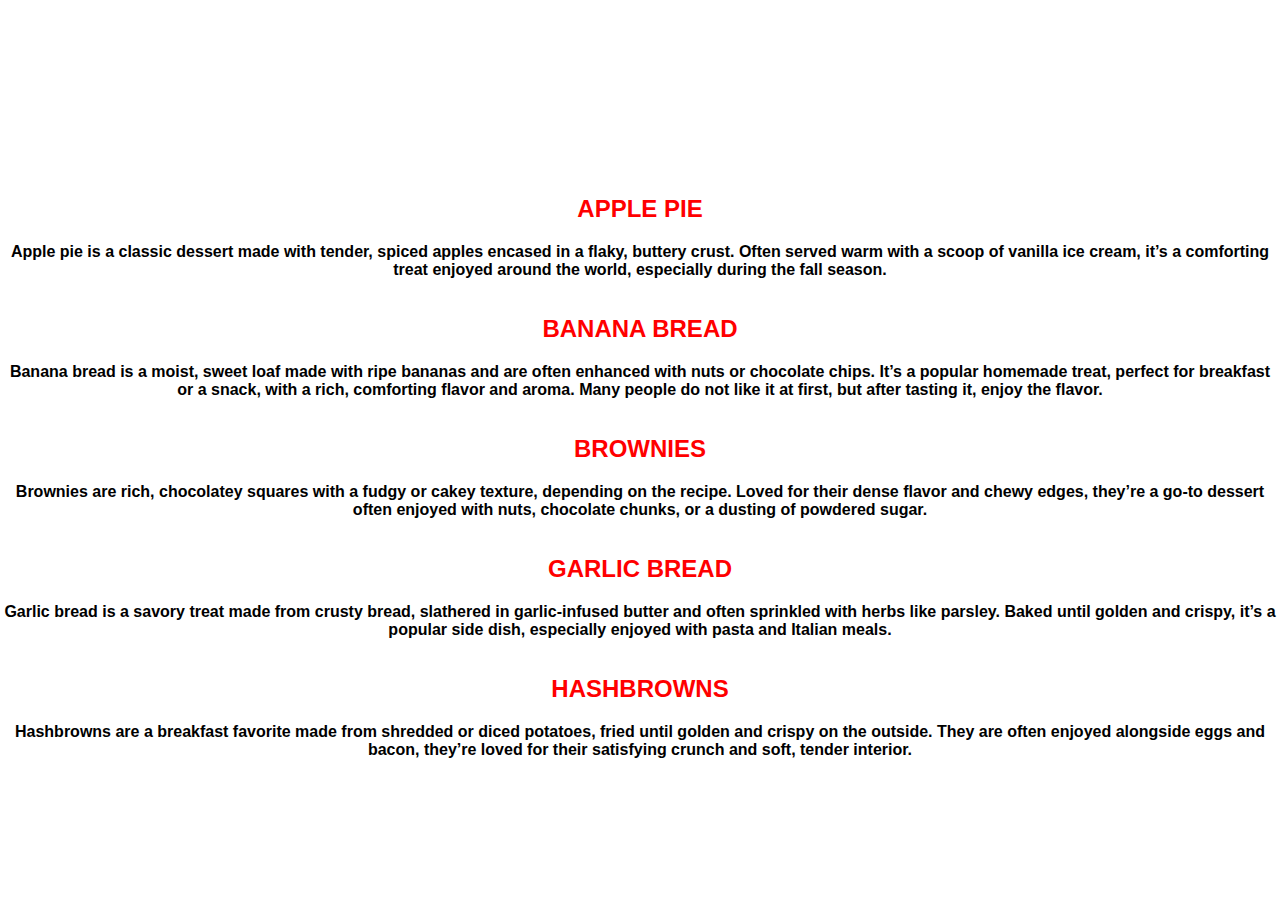
<file: index.html>
<!DOCTYPE html>
<html lang="en">
  <head>
    <meta charset="UTF-8" />
    <meta name="viewport" content="width=device-width, initial-scale=1.0" />
    <title>TOP Project 1 | Recipes</title>
    <link rel="preconnect" href="https://fonts.googleapis.com" />
    <link rel="preconnect" href="https://fonts.gstatic.com" crossorigin />
    <link
      href="https://fonts.googleapis.com/css2?family=Kanit:ital,wght@0,100;0,200;0,300;0,400;0,500;0,600;0,700;0,800;0,900;1,100;1,200;1,300;1,400;1,500;1,600;1,700;1,800;1,900&display=swap"
      rel="stylesheet"
    />
    <link rel="stylesheet" href="styles.css" />
  </head>
  <body>
    <div class="home-page-section">
      <div class="recipe1">
        <h2><a href="recipes/applepie.html" target="_blank">Apple Pie</a></h2>
        <p>
          Apple pie is a classic dessert made with tender, spiced apples encased
          in a flaky, buttery crust. Often served warm with a scoop of vanilla
          ice cream, it’s a comforting treat enjoyed around the world,
          especially during the fall season.
        </p>
      </div>

      <div class="recipe2">
        <h2>
          <a href="recipes/bananabread.html" target="_blank">Banana Bread</a>
        </h2>
        <p>
          Banana bread is a moist, sweet loaf made with ripe bananas and are often
          enhanced with nuts or chocolate chips. It’s a popular homemade treat,
          perfect for breakfast or a snack, with a rich, comforting flavor and
          aroma. Many people do not like it at first, but after tasting it, enjoy the
          flavor. 
        </p>
      </div>

      <div class="recipe3">
        <h2><a href="recipes/brownies.html" target="_blank">Brownies</a></h2>
        <p>
          Brownies are rich, chocolatey squares with a fudgy or cakey texture,
          depending on the recipe. Loved for their dense flavor and chewy edges,
          they’re a go-to dessert often enjoyed with nuts, chocolate chunks, or
          a dusting of powdered sugar.
        </p>
      </div>

      <div class="recipe4">
        <h2>
          <a href="recipes/garlicbread.html" target="_blank">Garlic Bread</a>
        </h2>
        <p>
          Garlic bread is a savory treat made from crusty bread, slathered in
          garlic-infused butter and often sprinkled with herbs like parsley.
          Baked until golden and crispy, it’s a popular side dish, especially
          enjoyed with pasta and Italian meals.
        </p>
      </div>

      <div class="recipe5">
        <h2>
          <a href="recipes/hashbrowns.html" target="_blank">Hashbrowns</a>
        </h2>
        <p>
          Hashbrowns are a breakfast favorite made from shredded or diced
          potatoes, fried until golden and crispy on the outside. They are often enjoyed
          alongside eggs and bacon, they’re loved for their satisfying crunch
          and soft, tender interior.
        </p>
      </div>
    </div>
  </body>
</html>
</file>
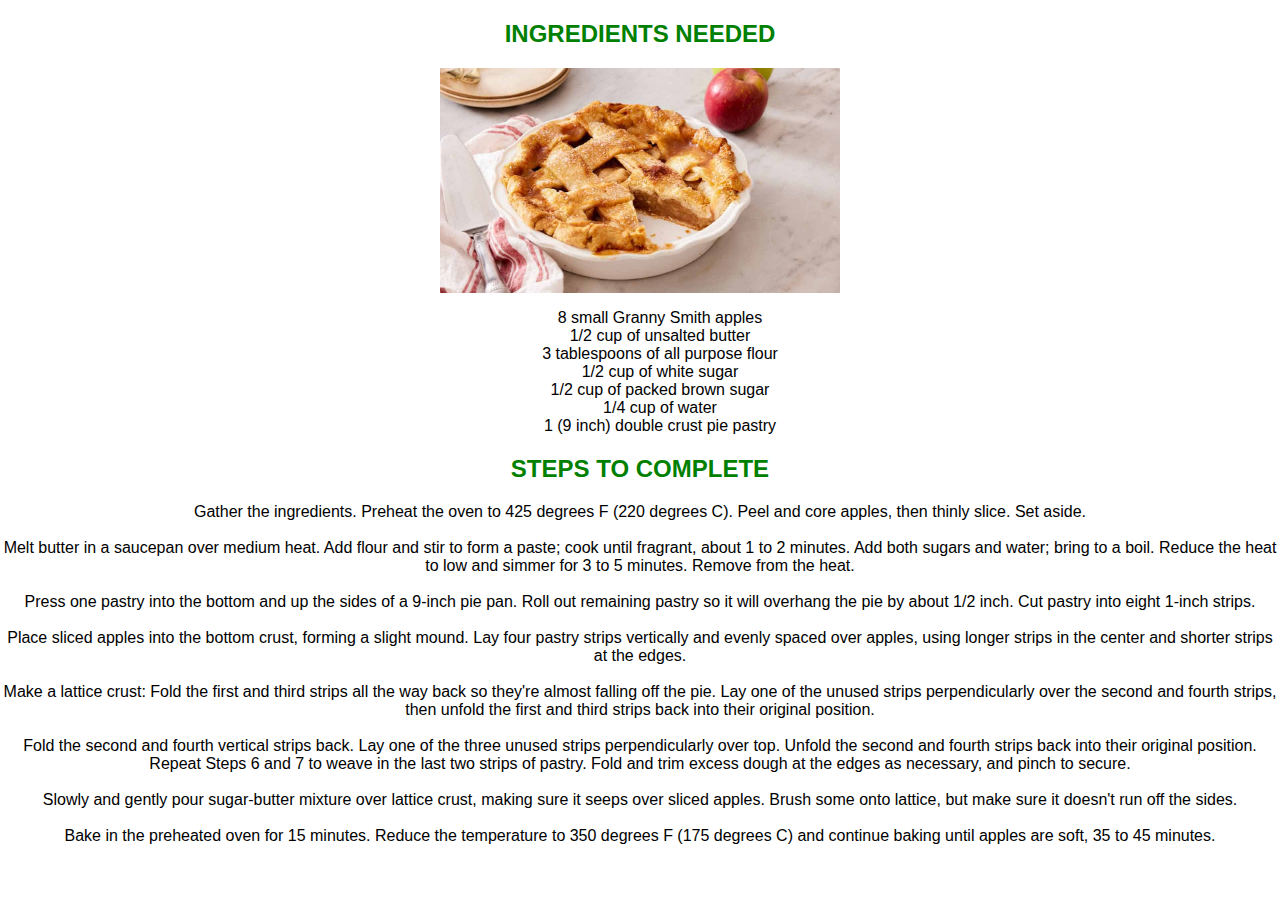
<file: recipes/applepie.html>
<!DOCTYPE html>
<html lang="en">
  <head>
    <meta charset="UTF-8" />
    <meta name="viewport" content="width=device-width, initial-scale=1.0" />
    <title>Recipes | Apple Pie</title>
    <link rel="stylesheet" href="/styles.css" />
  </head>
  <body>
    <div>
      <h2 id="ingredients">Ingredients Needed</h2>
      <img src="/images/applepie.jpg" alt="" class="image" />
      <ul id="ingredients-list">
        <li>8 small Granny Smith apples</li>
        <li>1/2 cup of unsalted butter</li>
        <li>3 tablespoons of all purpose flour</li>
        <li>1/2 cup of white sugar</li>
        <li>1/2 cup of packed brown sugar</li>
        <li>1/4 cup of water</li>
        <li>1 (9 inch) double crust pie pastry</li>
      </ul>
    </div>

    <div>
      <h2 id="steps">Steps to Complete</h2>
      <ol id="steps-list">
        <li>
          Gather the ingredients. Preheat the oven to 425 degrees F (220 degrees
          C). Peel and core apples, then thinly slice. Set aside.
        </li>
        <br />
        <li>
          Melt butter in a saucepan over medium heat. Add flour and stir to form
          a paste; cook until fragrant, about 1 to 2 minutes. Add both sugars
          and water; bring to a boil. Reduce the heat to low and simmer for 3 to
          5 minutes. Remove from the heat.
        </li>
        <br />
        <li>
          Press one pastry into the bottom and up the sides of a 9-inch pie pan.
          Roll out remaining pastry so it will overhang the pie by about 1/2
          inch. Cut pastry into eight 1-inch strips.
        </li>
        <br />
        <li>
          Place sliced apples into the bottom crust, forming a slight mound. Lay
          four pastry strips vertically and evenly spaced over apples, using
          longer strips in the center and shorter strips at the edges.
        </li>
        <br />
        <li>
          Make a lattice crust: Fold the first and third strips all the way back
          so they're almost falling off the pie. Lay one of the unused strips
          perpendicularly over the second and fourth strips, then unfold the
          first and third strips back into their original position.
        </li>
        <br />
        <li>
          Fold the second and fourth vertical strips back. Lay one of the three
          unused strips perpendicularly over top. Unfold the second and fourth
          strips back into their original position. Repeat Steps 6 and 7 to
          weave in the last two strips of pastry. Fold and trim excess dough at
          the edges as necessary, and pinch to secure.
        </li>
        <br />
        <li>
          Slowly and gently pour sugar-butter mixture over lattice crust, making
          sure it seeps over sliced apples. Brush some onto lattice, but make
          sure it doesn't run off the sides.
        </li>
        <br />
        <li>
          Bake in the preheated oven for 15 minutes. Reduce the temperature to
          350 degrees F (175 degrees C) and continue baking until apples are
          soft, 35 to 45 minutes.
        </li>
        <br />
      </ol>
    </div>
  </body>
</html>
</file>
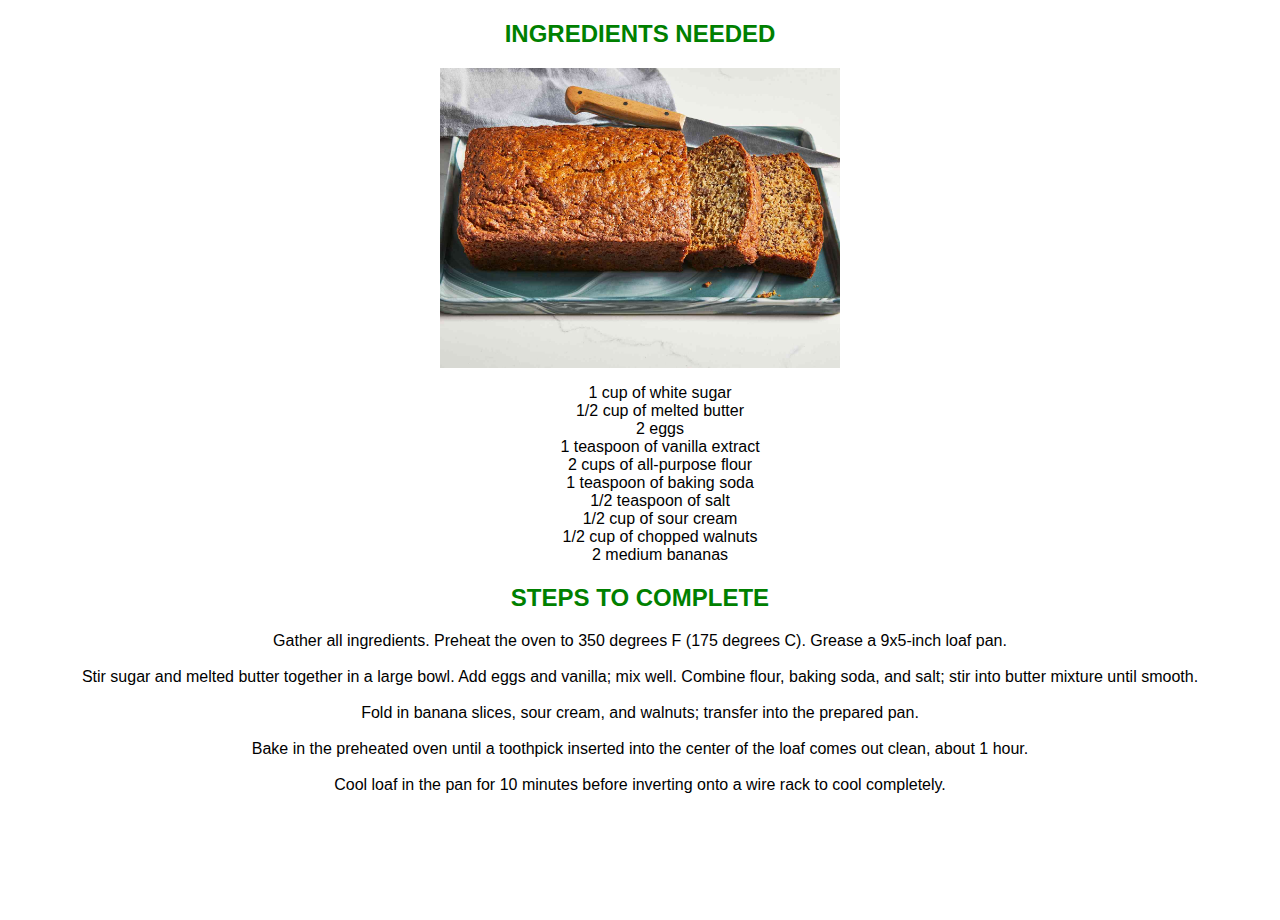
<file: recipes/bananabread.html>
<!DOCTYPE html>
<html lang="en">
  <head>
    <meta charset="UTF-8" />
    <meta name="viewport" content="width=device-width, initial-scale=1.0" />
    <title>Recipes | Banana Bread</title>
    <link rel="stylesheet" href="/styles.css" />
  </head>
  <body>
    <div>
      <h2 id="ingredients">Ingredients Needed</h2>
      <img src="/images/bananabread.jpg" alt="" class="image" />
      <ul id="ingredients-list">
        <li>1 cup of white sugar</li>
        <li>1/2 cup of melted butter</li>
        <li>2 eggs</li>
        <li>1 teaspoon of vanilla extract</li>
        <li>2 cups of all-purpose flour</li>
        <li>1 teaspoon of baking soda</li>
        <li>1/2 teaspoon of salt</li>
        <li>1/2 cup of sour cream</li>
        <li>1/2 cup of chopped walnuts</li>
        <li>2 medium bananas</li>
      </ul>
    </div>

    <div>
      <h2 id="steps">Steps to Complete</h2>
      <ol id="steps-list">
        <li>
          Gather all ingredients. Preheat the oven to 350 degrees F (175 degrees
          C). Grease a 9x5-inch loaf pan.
        </li>
        <br />
        <li>
          Stir sugar and melted butter together in a large bowl. Add eggs and
          vanilla; mix well. Combine flour, baking soda, and salt; stir into
          butter mixture until smooth.
        </li>
        <br />
        <li>
          Fold in banana slices, sour cream, and walnuts; transfer into the
          prepared pan.
        </li>
        <br />
        <li>
          Bake in the preheated oven until a toothpick inserted into the center
          of the loaf comes out clean, about 1 hour.
        </li>
        <br />
        <li>
          Cool loaf in the pan for 10 minutes before inverting onto a wire rack
          to cool completely.
        </li>
        <br />
      </ol>
    </div>
  </body>
</html>
</file>
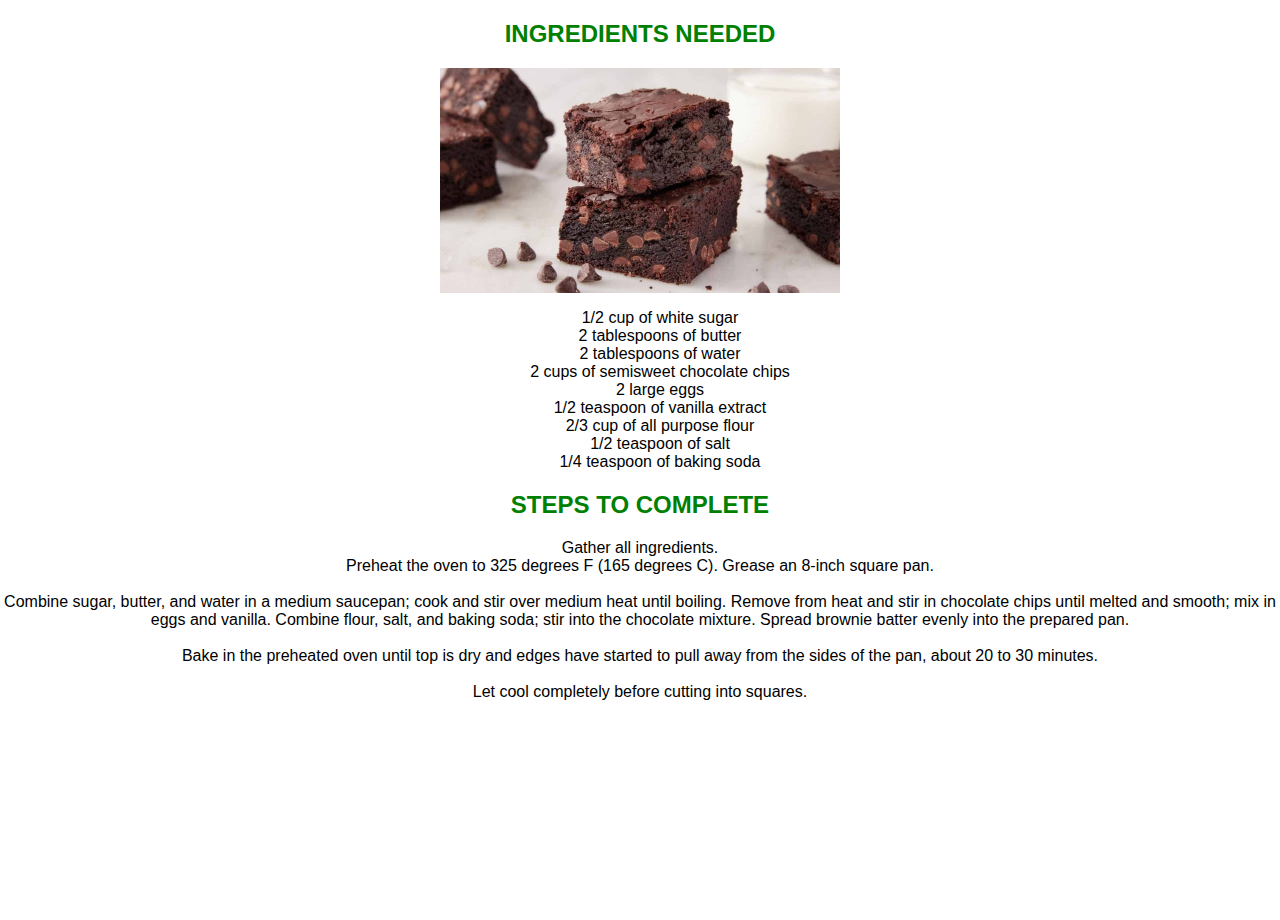
<file: recipes/brownies.html>
<!DOCTYPE html>
<html lang="en">
  <head>
    <meta charset="UTF-8" />
    <meta name="viewport" content="width=device-width, initial-scale=1.0" />
    <title>Recipes | Brownies</title>
    <link rel="stylesheet" href="/styles.css" />
  </head>
  <body>
    <div>
      <h2 id="ingredients">Ingredients Needed</h2>
      <img src="/images/brownies.jpg" alt="" class="image" />
      <ul id="ingredients-list">
        <li>1/2 cup of white sugar</li>
        <li>2 tablespoons of butter</li>
        <li>2 tablespoons of water</li>
        <li>2 cups of semisweet chocolate chips</li>
        <li>2 large eggs</li>
        <li>1/2 teaspoon of vanilla extract</li>
        <li>2/3 cup of all purpose flour</li>
        <li>1/2 teaspoon of salt</li>
        <li>1/4 teaspoon of baking soda</li>
      </ul>
    </div>

    <div>
      <h2 id="steps">Steps to Complete</h2>
      <ol id="steps-list">
        <li>Gather all ingredients.</li>
        <li>
          Preheat the oven to 325 degrees F (165 degrees C). Grease an 8-inch
          square pan.
        </li>
        <br />
        <li>
          Combine sugar, butter, and water in a medium saucepan; cook and stir
          over medium heat until boiling. Remove from heat and stir in chocolate
          chips until melted and smooth; mix in eggs and vanilla. Combine flour,
          salt, and baking soda; stir into the chocolate mixture. Spread brownie
          batter evenly into the prepared pan.
        </li>
        <br />
        <li>
          Bake in the preheated oven until top is dry and edges have started to
          pull away from the sides of the pan, about 20 to 30 minutes.
        </li>
        <br />
        <li>Let cool completely before cutting into squares.</li>
        <br />
      </ol>
    </div>
  </body>
</html>
</file>
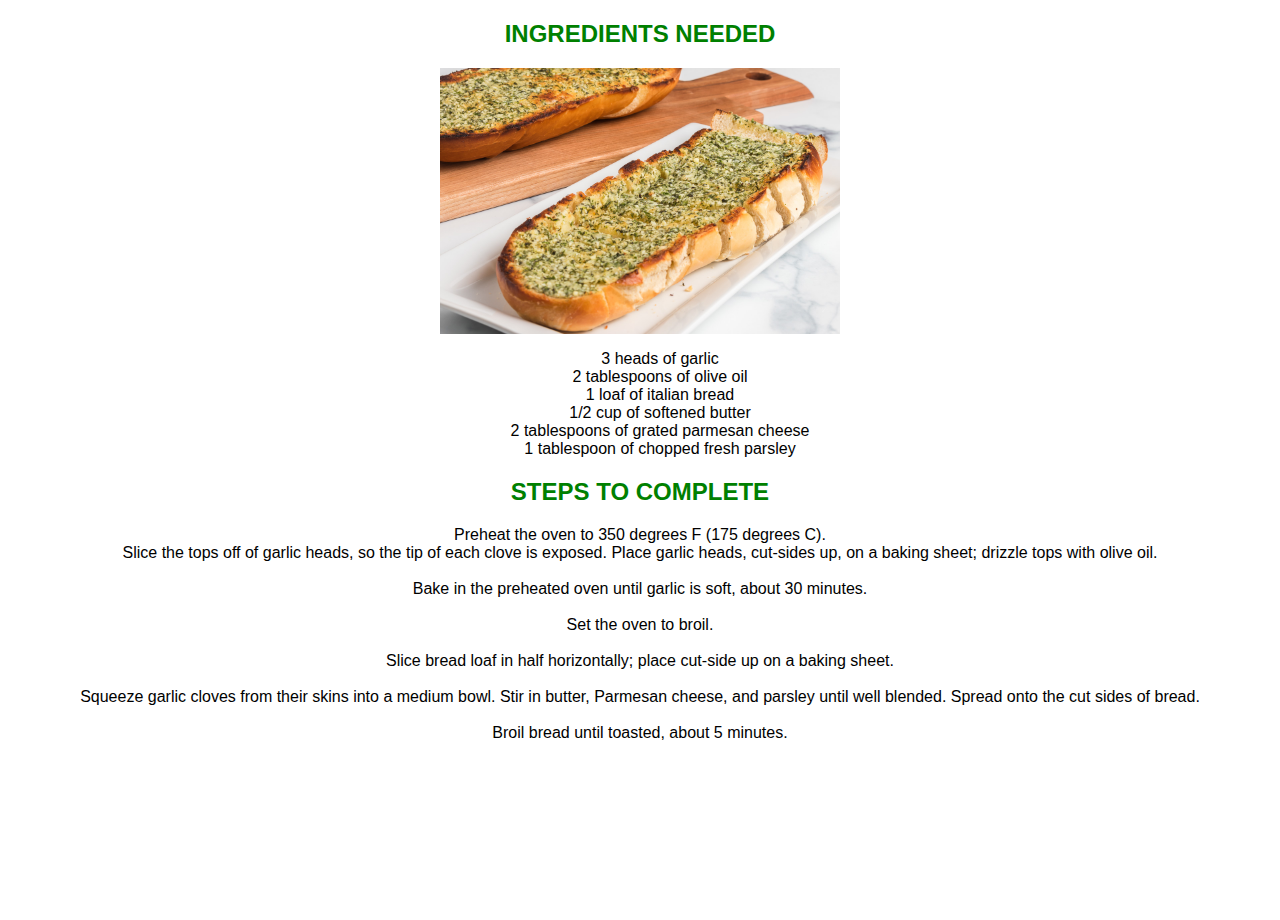
<file: recipes/garlicbread.html>
<!DOCTYPE html>
<html lang="en">
  <head>
    <meta charset="UTF-8" />
    <meta name="viewport" content="width=device-width, initial-scale=1.0" />
    <title>Recipes | Garlic Bread</title>
    <link rel="stylesheet" href="/styles.css" />
  </head>
  <body>
    <div>
      <h2 id="ingredients">Ingredients Needed</h2>
      <img
        src="/images/garlicbread.jpg"
        alt="Image of Garlic Bread"
        class="image"
      />
      <ul id="ingredients-list">
        <li>3 heads of garlic</li>
        <li>2 tablespoons of olive oil</li>
        <li>1 loaf of italian bread</li>
        <li>1/2 cup of softened butter</li>
        <li>2 tablespoons of grated parmesan cheese</li>
        <li>1 tablespoon of chopped fresh parsley</li>
      </ul>
    </div>

    <div>
      <h2 id="steps">Steps to Complete</h2>
      <ol id="steps-list">
        <li>Preheat the oven to 350 degrees F (175 degrees C).</li>
        <li>
          Slice the tops off of garlic heads, so the tip of each clove is
          exposed. Place garlic heads, cut-sides up, on a baking sheet; drizzle
          tops with olive oil.
        </li>
        <br />
        <li>
          Bake in the preheated oven until garlic is soft, about 30 minutes.
        </li>
        <br />
        <li>Set the oven to broil.</li>
        <br />
        <li>
          Slice bread loaf in half horizontally; place cut-side up on a baking
          sheet.
        </li>
        <br />
        <li>
          Squeeze garlic cloves from their skins into a medium bowl. Stir in
          butter, Parmesan cheese, and parsley until well blended. Spread onto
          the cut sides of bread.
        </li>
        <br />
        <li>Broil bread until toasted, about 5 minutes.</li>
        <br />
      </ol>
    </div>
  </body>
</html>
</file>
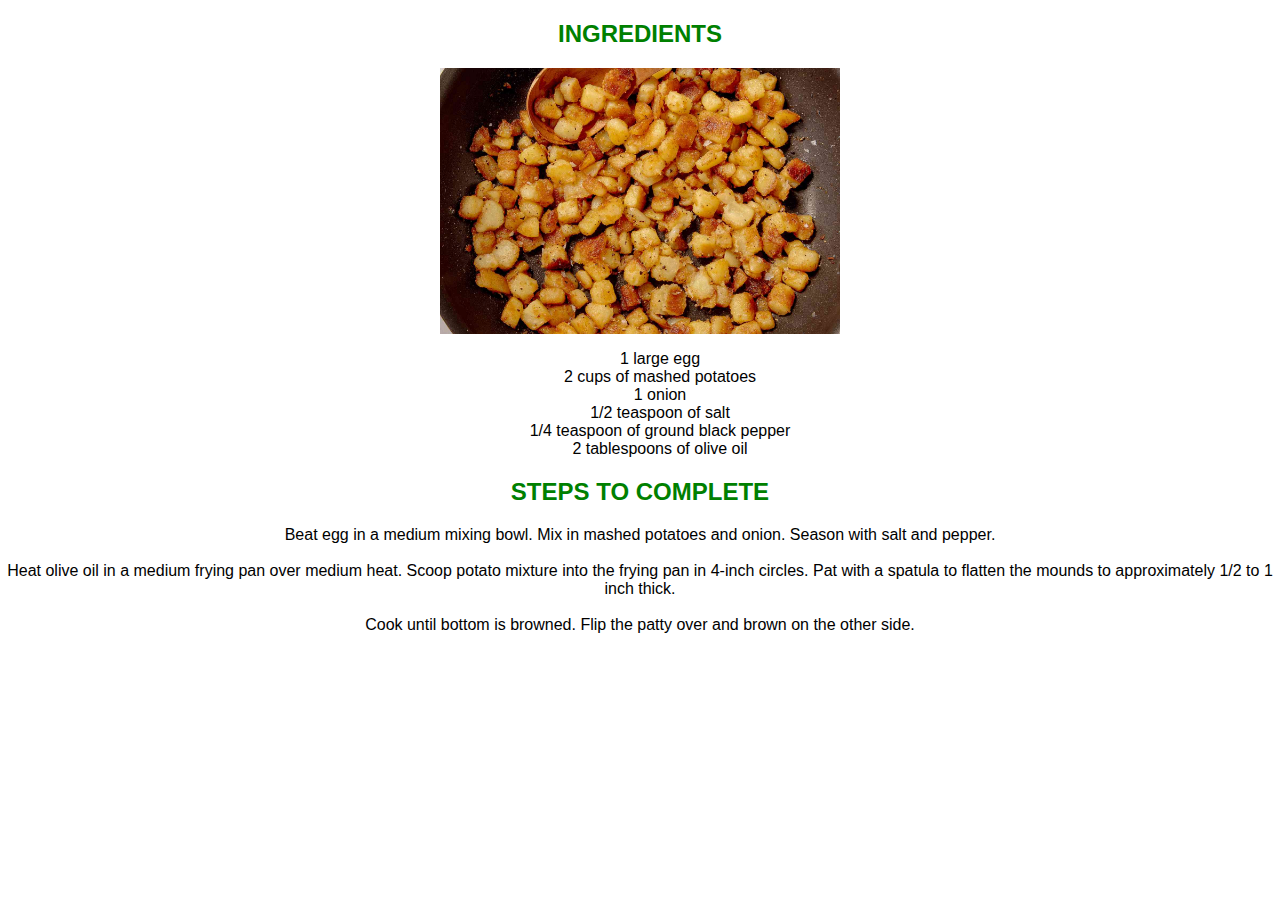
<file: recipes/hashbrowns.html>
<!DOCTYPE html>
<html lang="en">
  <head>
    <meta charset="UTF-8" />
    <meta name="viewport" content="width=device-width, initial-scale=1.0" />
    <title>Recipes | Hashbrowns</title>
    <link rel="stylesheet" href="/styles.css" />
  </head>
  <body>
    <div>
      <h2 id="ingredients">Ingredients</h2>
      <img src="/images/hashbrowns.jpg" alt="" class="image" />
      <ul id="ingredients-list">
        <li>1 large egg</li>
        <li>2 cups of mashed potatoes</li>
        <li>1 onion</li>
        <li>1/2 teaspoon of salt</li>
        <li>1/4 teaspoon of ground black pepper</li>
        <li>2 tablespoons of olive oil</li>
      </ul>
    </div>

    <div>
      <h2 id="steps">Steps to Complete</h2>
      <ol id="steps-list">
        <li>
          Beat egg in a medium mixing bowl. Mix in mashed potatoes and onion.
          Season with salt and pepper.
        </li>
        <br />
        <li>
          Heat olive oil in a medium frying pan over medium heat. Scoop potato
          mixture into the frying pan in 4-inch circles. Pat with a spatula to
          flatten the mounds to approximately 1/2 to 1 inch thick.
        </li>
        <br />
        <li>
          Cook until bottom is browned. Flip the patty over and brown on the
          other side.
        </li>
        <br />
      </ol>
    </div>
  </body>
</html>
</file>
<file: styles.css>
* {
    background-color: white;
    color: black;
    box-sizing: border-box;
    font-family: Arial, Helvetica, sans-serif;
}

body, html {
    margin: 0;
    padding: 0;
    height: 100%;
  }

  .home-page-section {
    display: flex;
    flex-direction: column;
    align-items: center;
    justify-content: center;
    min-height: 100vh;
    padding-top: 50px;
    text-align: center;
    box-sizing: border-box;
  }

.home-page-section h2 {
    text-transform: uppercase;
    text-decoration: none;
    font-weight: bold;
}

.home-page-section h2 a {
    text-decoration: none;
    color: red;
}

.home-page-section p {
    font-weight: bold;
}

#ingredients {
    color: green;
    text-align: center;
    text-transform: uppercase;
}

.image {
    max-width: 400px;
    height: auto;
    display: block;
    margin: 0 auto;   
}

#ingredients-list {
    text-align: center;
    text-decoration: none;
}

#ingredients-list li {
    text-decoration: none;
    list-style: none;
}

#steps {
    color: green;
    text-align: center;
    text-transform: uppercase;
}

#steps-list {
    list-style-type: none;
    padding: 0;
    text-align: center;
  }
</file>
